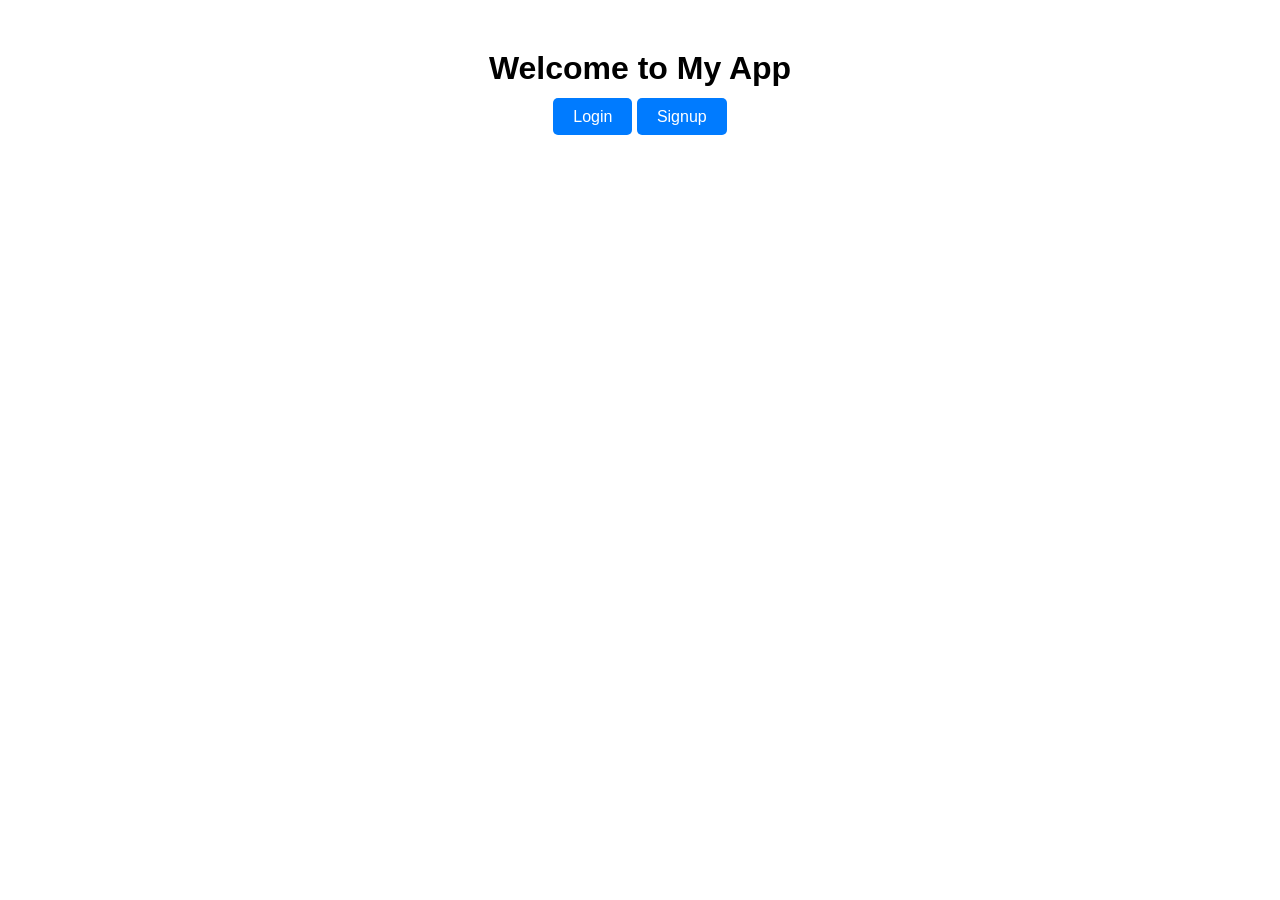
<file: templates/index.html>
<!DOCTYPE html>
<html lang="en">
<head>
    <meta charset="UTF-8">
    <meta name="viewport" content="width=device-width, initial-scale=1.0">
    <title>Index</title>
    <style>
        body {
            font-family: Arial, sans-serif;
            text-align: center;
        }
        h1 {
            margin-top: 50px;
        }
        .link {
            margin-top: 20px;
        }
        .link a {
            text-decoration: none;
            padding: 10px 20px;
            background-color: #007bff;
            color: #fff;
            border-radius: 5px;
        }
        .link a:hover {
            background-color: #0056b3;
        }
    </style>
</head>
<body>
    <h1>Welcome to My App</h1>
    <div class="link">
        <a href="/login">Login</a>
        <a href="/signup">Signup</a>
    </div>
</body>
</html>
</file>
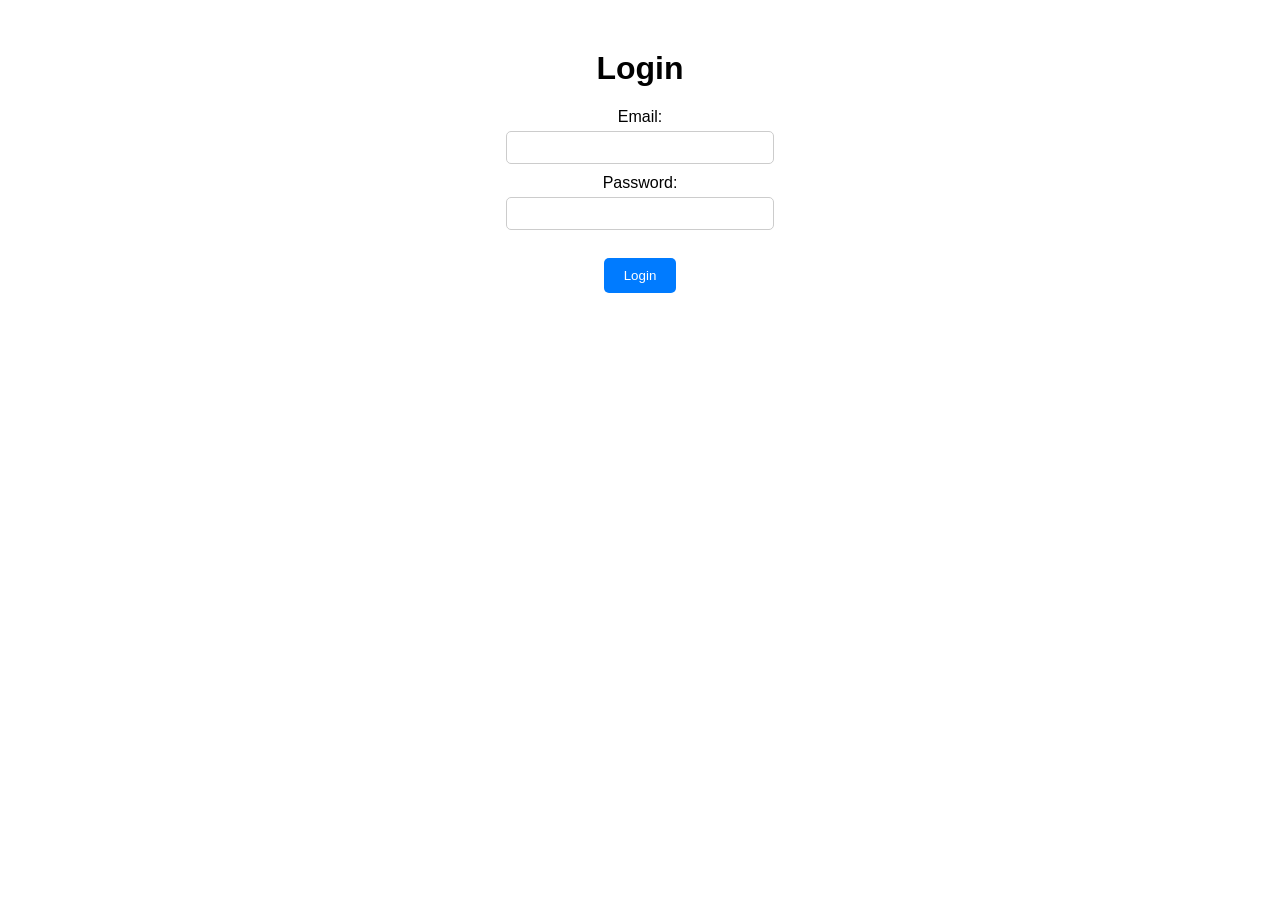
<file: templates/login.html>
<!DOCTYPE html>
<html lang="en">
<head>
    <meta charset="UTF-8">
    <meta name="viewport" content="width=device-width, initial-scale=1.0">
    <title>Login</title>
    <style>
        body {
            font-family: Arial, sans-serif;
            text-align: center;
        }
        h1 {
            margin-top: 50px;
        }
        form {
            margin-top: 20px;
        }
        label {
            display: block;
            margin-bottom: 5px;
        }
        input[type="email"],
        input[type="password"] {
            width: 250px;
            padding: 8px;
            margin-bottom: 10px;
            border-radius: 5px;
            border: 1px solid #ccc;
        }
        input[type="submit"] {
            background-color: #007bff;
            color: white;
            padding: 10px 20px;
            border: none;
            border-radius: 5px;
            cursor: pointer;
        }
        input[type="submit"]:hover {
            background-color: #0056b3;
        }
    </style>
</head>
<body>
    <h1>Login</h1>
    <form method="POST" action="/login">
        <label for="email">Email:</label>
        <input type="email" id="email" name="email">
        <br>
        <label for="password">Password:</label>
        <input type="password" id="password" name="password">
        <br><br>
        <input type="submit" value="Login">
    </form>
</body>
</html>
</file>
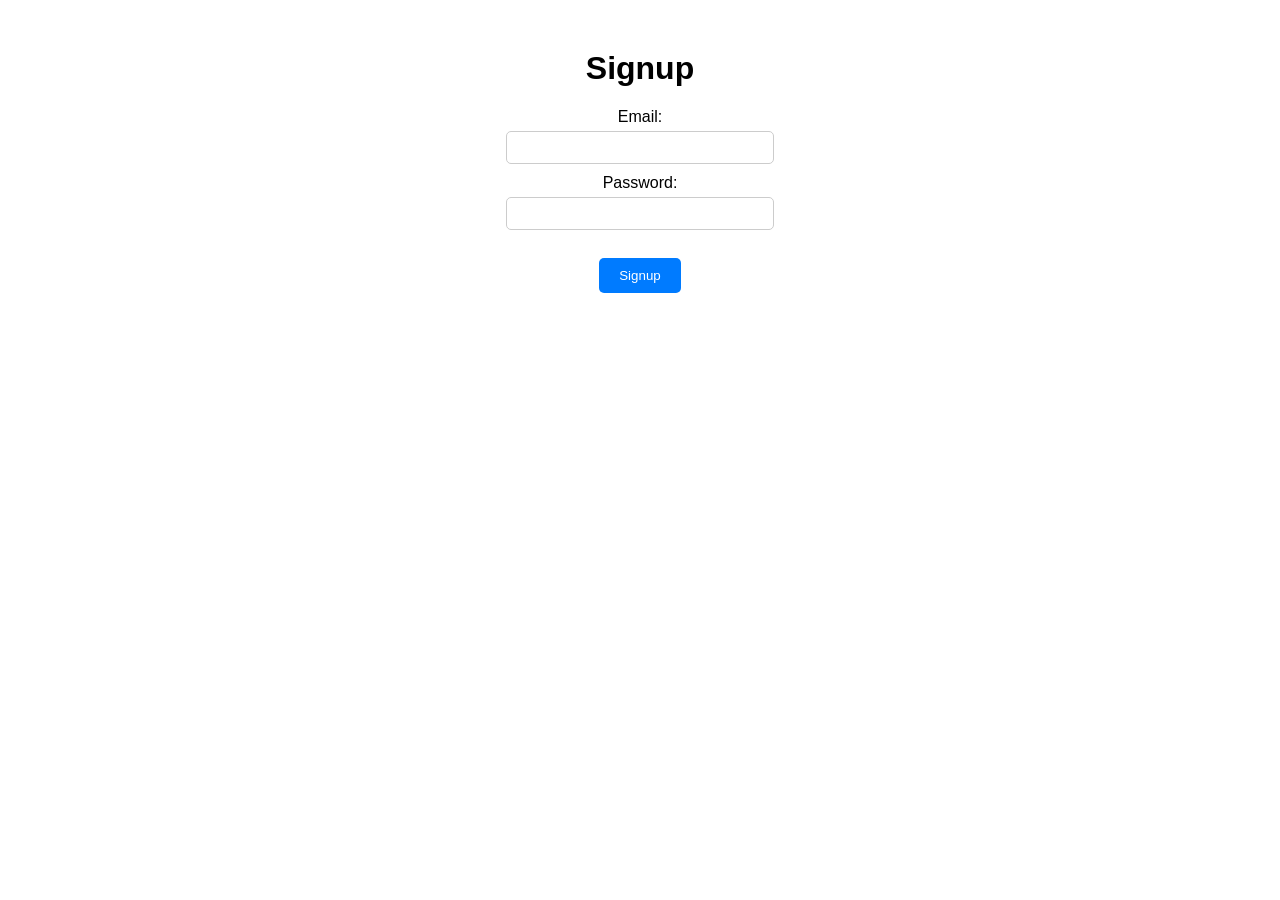
<file: templates/signup.html>
<!DOCTYPE html>
<html lang="en">
<head>
    <meta charset="UTF-8">
    <meta name="viewport" content="width=device-width, initial-scale=1.0">
    <title>Signup</title>
    <style>
        body {
            font-family: Arial, sans-serif;
            text-align: center;
        }
        h1 {
            margin-top: 50px;
        }
        form {
            margin-top: 20px;
        }
        label {
            display: block;
            margin-bottom: 5px;
        }
        input[type="email"],
        input[type="password"] {
            width: 250px;
            padding: 8px;
            margin-bottom: 10px;
            border-radius: 5px;
            border: 1px solid #ccc;
        }
        input[type="submit"] {
            background-color: #007bff;
            color: white;
            padding: 10px 20px;
            border: none;
            border-radius: 5px;
            cursor: pointer;
        }
        input[type="submit"]:hover {
            background-color: #0056b3;
        }
    </style>
</head>
<body>
    <h1>Signup</h1>
    <form method="POST" action="/signup">
        <label for="email">Email:</label>
        <input type="email" id="email" name="email">
        <br>
        <label for="password">Password:</label>
        <input type="password" id="password" name="password">
        <br><br>
        <input type="submit" value="Signup">
    </form>
</body>
</html>
</file>
